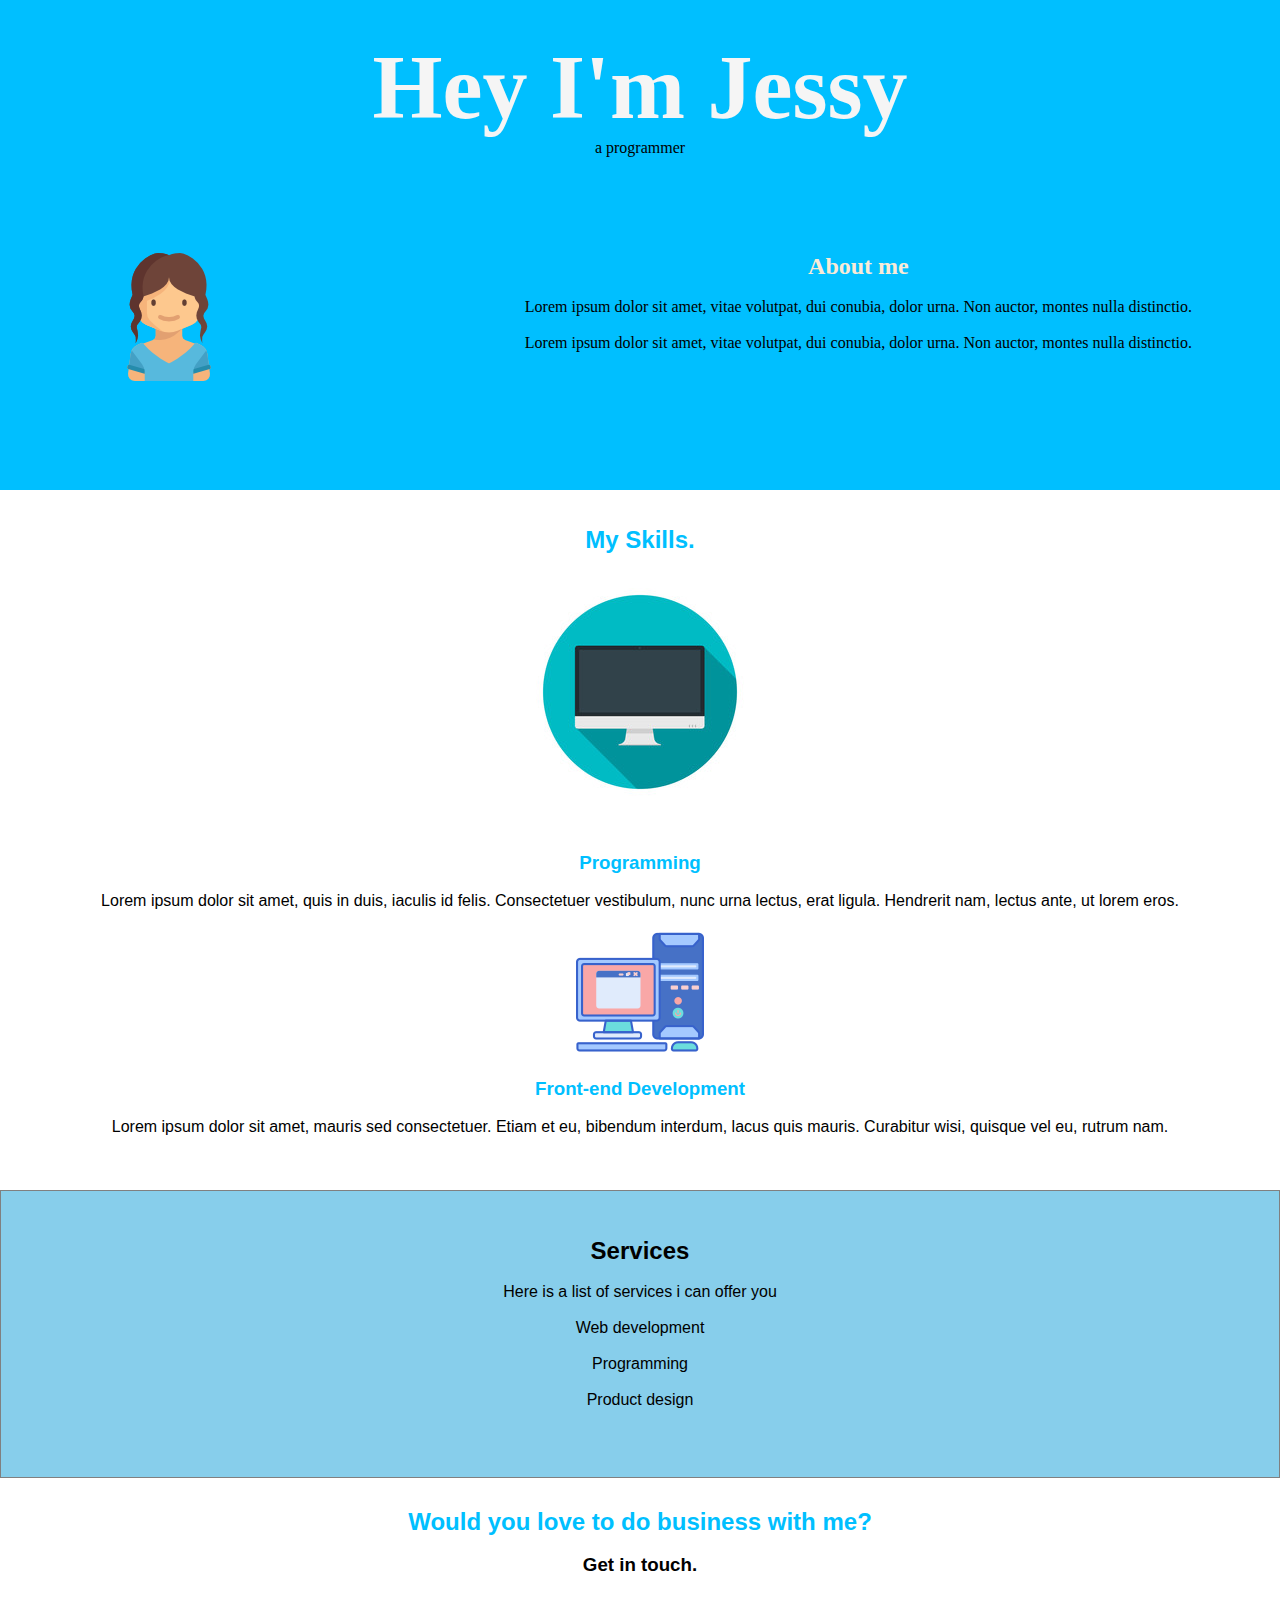
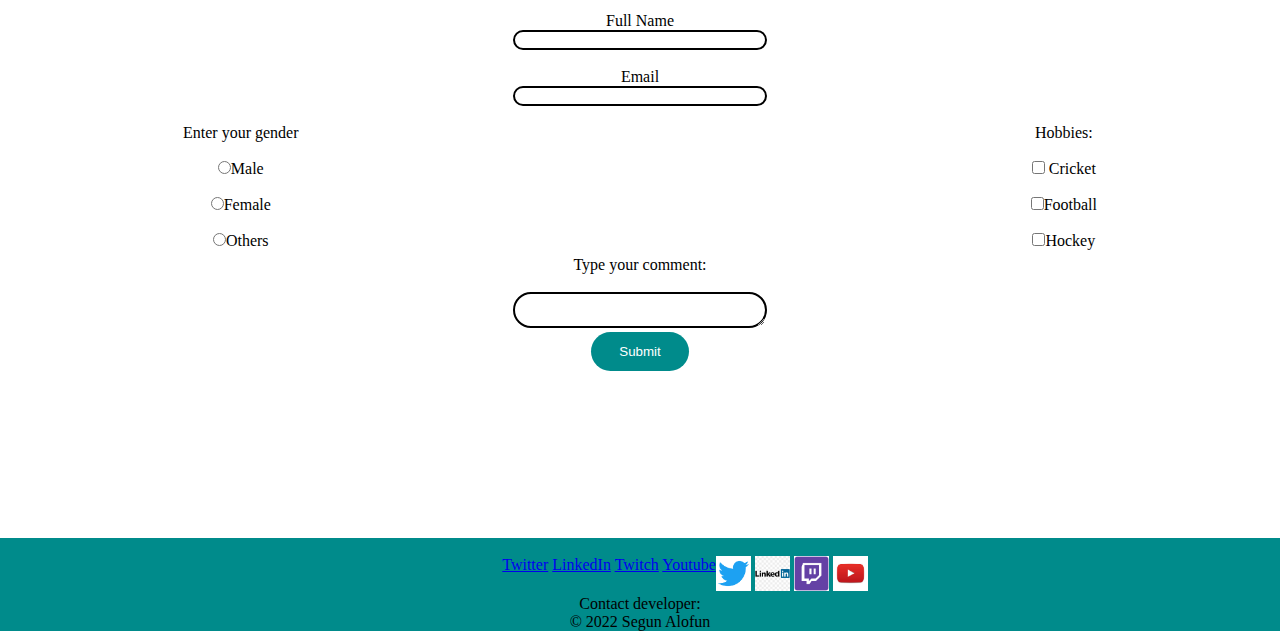
<file: index.html>
<!DOCTYPE html>
<html lang="en">
<head>
    <meta charset="UTF-8">
    <meta http-equiv="X-UA-Compatible" content="IE=edge">
    <meta name="viewport" content="width=device-width, initial-scale=1.0">
    <title>Simple Portfolio Css Site</title>
    <link rel="stylesheet" href="basic.css">
</head>

<header>

 <div id="1">
    <section class="sec-1";> <br>
        <br>
        <h1> Hey I'm Jessy</h1>
        <p>a programmer</p> <br> <br>

<div class="about-class">
       <div class="content-left";>

        <img id="image1" src="animation-1.png" alt="Image1">

       </div> 
     <br> <br>

        <div class="content-right">
        <h2>About me</h2> <br>
        <p>
            Lorem ipsum dolor sit amet, vitae volutpat, dui conubia, dolor urna. Non auctor, montes nulla distinctio.  </p>
<br>
        <p>  Lorem ipsum dolor sit amet, vitae volutpat, dui conubia, dolor urna. Non auctor, montes nulla distinctio.</p>
      
    </div>
</div>

    </section>
    
</div>

</header>

<body>

<div id="2">

<section class="sec-2";>
    <br> <br>

     <h2>
         My Skills.

    </h2> <br>

    <div>
        <img id="image2" src="animation-2.jpg" alt="Image2">
    
    </div>
    <br> <br>

    <h3>
        Programming
    </h3>
    <br>
    <p>Lorem ipsum dolor sit amet, quis in duis, iaculis id felis. Consectetuer vestibulum, nunc urna lectus, erat ligula. Hendrerit nam, lectus ante, ut lorem eros.</p>
    <br>
    <div>  
        <img id="image3" src="animation-3.png" alt="Image3"> 
    </div>
    <br>
    <h3>
        Front-end Development
        
    </h3>
    <br>
    <p>Lorem ipsum dolor sit amet, mauris sed consectetuer. Etiam et eu, bibendum interdum, lacus quis mauris. Curabitur wisi, quisque vel eu, rutrum nam.</p>

</section>


</div>

<div id="3">

    <section class="sec-3"> 
        <br>
    <h2>
        Services
    </h2> <br>

    <p>Here is a list of services i can offer you</p> <br>
<ul>
    <li>Web development</li> <br>
    <li>Programming</li> <br>
    <li>Product design</li>
</ul>

</section>

</div>



<div id="4">

<section class="sec-4">

    <h2>
        Would you love to do business with me?
    </h2> <br>

     <h3>
         Get in touch.
     </h3> <br> <br>

     
<form action="submit" class="card";>
    <label for="name"> Full Name</label> <br>
    <input class="capsule" type="text" name="Full name" id="name">  
     <br><br>
     <label for="email">Email</label>
      <br>
    <input class="capsule" type="email" name="Email" id="email"> 
    <br>
     <br>

     <div class="gender_hobbies">
        <div>
     
         <label for="gender">Enter your gender</label>
         <br> <br>
         <input type="radio" name="gender" id="gender-male" value="Male" &nsbp>Male
         <br> <br>
         <input type="radio" name="gender" id="gender-female" value="Female"  &nsbp>Female
         <br><br>
         <input type="radio" name="gender" id="gender-others" value="Others" &nsbp>Others 
     
         </div>
         <br>
         <div>
     
         <label for="Hobbies">Hobbies:</label> 
         <br><br>
         <input  type="checkbox" name="hobbies" id="checkbox-cricket" value="Cricket" &nsbp> Cricket 
         <br><br>
         <input type="checkbox" name="hobbies" id="checkbox-football" value="Football" &nsbp>Football 
         <br><br>
         <input type="checkbox" name="hobbies" id="checkbox-hockey" value="Hockey" &nsbp>Hockey 
     
         </div>
     </div>



<div class="area-text" >

    <label for="text_area">Type your comment: </label> 
    
    <br> <br>
    
    <textarea class="capsule" name="text_area" id="text area" ></textarea>

    <div class="submit_button">

        <input class="cta" type="button" name="submit button" id="submit_button" value="Submit" >
     
     </div>
</div>
    <br>
    <br>

   
<br><br>

   </form>
     



</section>

</div>



</body>

<!--body end here-->


<!--footer begins here-->

<footer id="footer" class="card">
    <div id="5">
    <section class="sec-5"> <br>

        <div class="Icons">
    <div>

        <a href="www.twitter.com" > Twitter</a>
        <a href="www.linkedIn.com">LinkedIn</a>
        <a href="www.twitch.com">Twitch</a>
        <a href="www.youtube.com">Youtube</a>
              
    </div> <br>
    
    <div>
         <img src="twitter.png" alt="twitter-icon" width="35px">
        <img src="linkedin.png" alt="linedin-icon" width="35px"> 
        <img src="twitch.png" alt="twitch-icon" width="35px"> 
        <img src="youtube.jpg" alt="youtube-icon" width="35px">
        
    </div>
</div>
  <p>Contact developer: <br> © 2022 Segun Alofun </p>
    </section>
    </div>
</footer>

<!--footer ends here-->

</html>
</file>
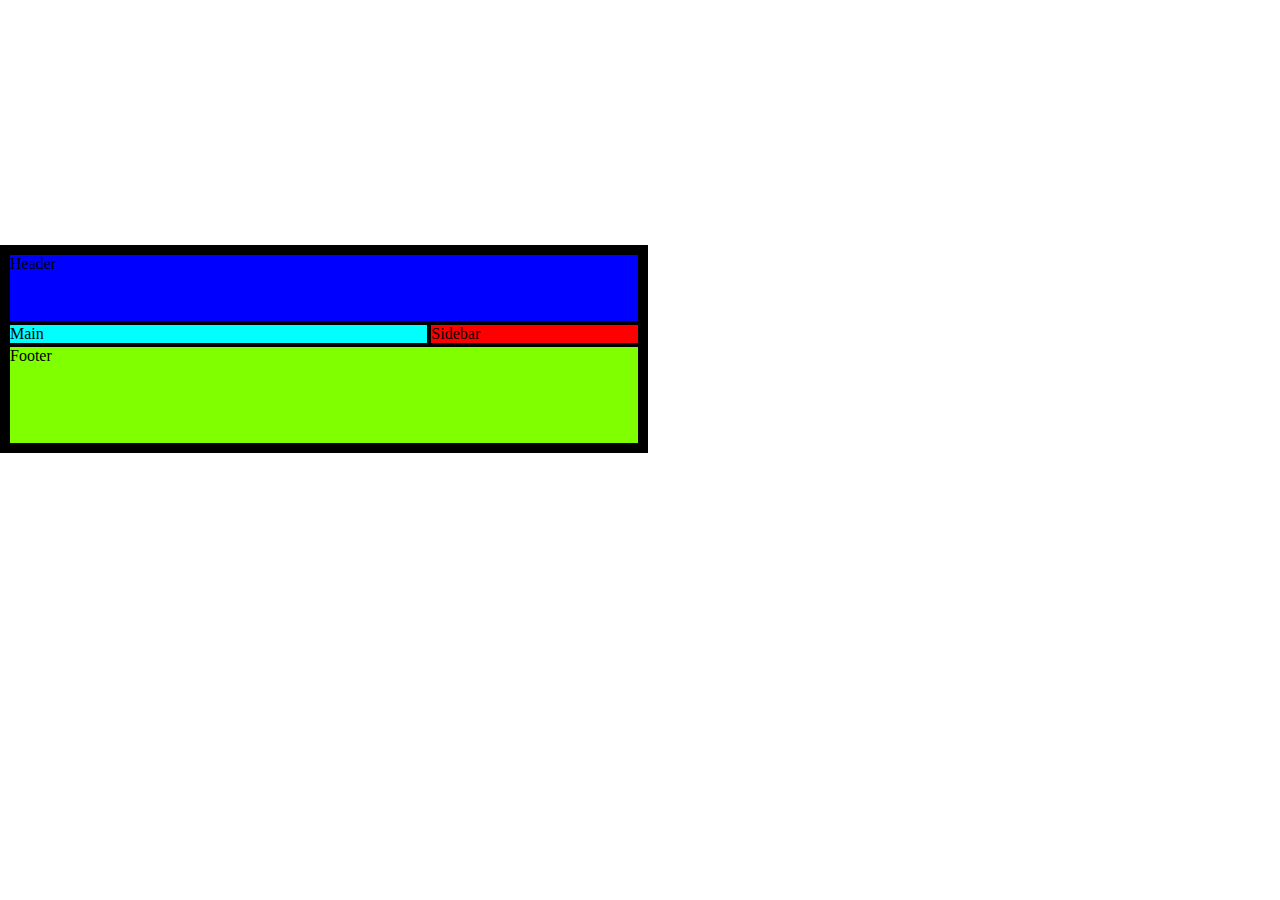
<file: grid.html>
<!DOCTYPE html>
<html lang="en">
<head>
    <meta charset="UTF-8">
    <meta http-equiv="X-UA-Compatible" content="IE=edge">
    <meta name="viewport" content="width=device-width, initial-scale=1.0">
    <title>GRID Practise</title>
</head>
<link rel="stylesheet" href="grid.css">
<body>
    <header>
<div class="parent";>

<div class="head"; style="border: 2px solid; background-color: blue; ">Header</div>
<div class="main"; style="border: 2px solid; background-color: aqua ; ">Main</div>
<div class="sidebar"; style="border: 2px solid; background-color: red; ">Sidebar</div>
<div class="foot"; style="border: 2px solid; background-color:chartreuse ">Footer</div>



</div>





    </header>
    
</body>
</html>
</file>
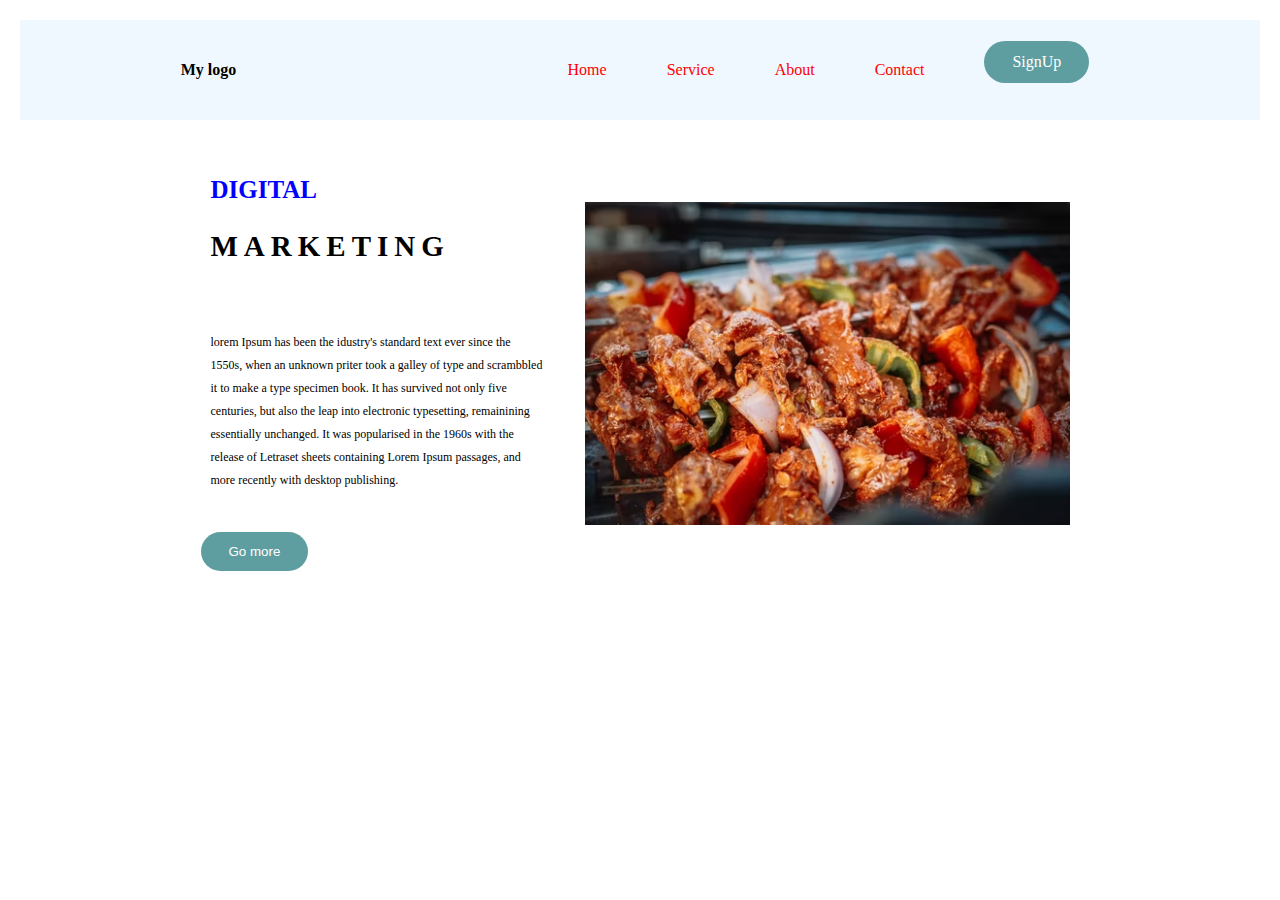
<file: Stutern-HTML/A practice led landing page for digital marketing.html>
<!DOCTYPE html>
<!-- saved from url=(0067)file:///C:/Users/user/Documents/Stutern-git/Stutern-HTML/week2.html -->
<html lang="en"><head><meta http-equiv="Content-Type" content="text/html; charset=UTF-8">
    
    <meta http-equiv="X-UA-Compatible" content="IE=edge">
    <meta name="viewport" content="width=device-width, initial-scale=1.0">
    <title>A practice led landing page for digital marketing</title>
</head>
<body>
    <header>
        <link rel="stylesheet" href="./A practice led landing page for digital marketing_files/style.css">
<div>
   <b>My logo</b>  </div>
<nav>
<ul>
             <li>
                 <a href="file:///C:/Users/user/Documents/Stutern-git/Stutern-HTML/week2.html#"> Home </a> 
            </li>
            <li>
                <a href="file:///C:/Users/user/Documents/Stutern-git/Stutern-HTML/week2.html#">  Service </a> 
            </li>
            <li>
                <a href="file:///C:/Users/user/Documents/Stutern-git/Stutern-HTML/week2.html#">  About </a>  
            </li>
            <li>
                <a href="file:///C:/Users/user/Documents/Stutern-git/Stutern-HTML/week2.html#">  Contact
                </a></li><a href="file:///C:/Users/user/Documents/Stutern-git/Stutern-HTML/week2.html#"> </a>  
            <li>
                <a href="file:///C:/Users/user/Documents/Stutern-git/Stutern-HTML/week2.html#" button="" class="cta">SignUp</a>
                  
            </li>
</ul>

</nav>

    </header>
  
 <main>   

    <div class="content-left" ;=""> <h1> DIGITAL  </h1>
                <h2>MARKETING</h2> <br>
        <p>lorem Ipsum has been the idustry's standard text ever since the 1550s, when an unknown priter took a galley of type and scrambbled it to make a type specimen book. It has survived not only five centuries, but also the leap into electronic typesetting, remainining essentially unchanged. It was popularised in the 1960s with the release of Letraset sheets containing Lorem Ipsum passages, and more recently with desktop publishing.  </p>
        
     <button class="cta">Go more</button>

    </div>
    <div class="content-right" ;="">
        <img class="imgclass" src="./A practice led landing page for digital marketing_files/food image.avif" alt="food image">
  
    </div>

</main>


</body></html>
</file>
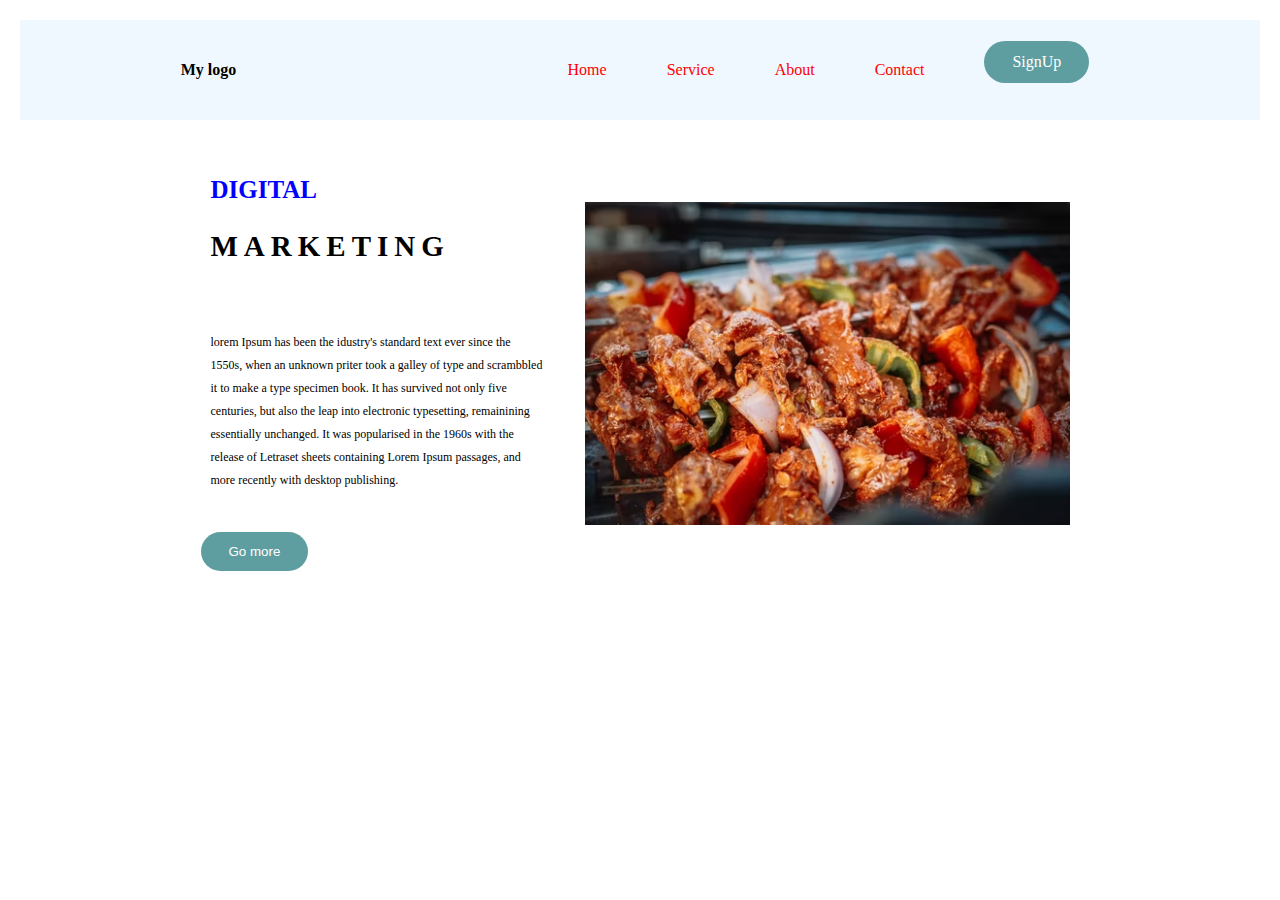
<file: Stutern-HTML/week2.html>
<!DOCTYPE html>
<html lang="en">
<head>
    <meta charset="UTF-8">
    <meta http-equiv="X-UA-Compatible" content="IE=edge">
    <meta name="viewport" content="width=device-width, initial-scale=1.0">
    <title>A practice led landing page for digital marketing</title>
</head>
<body>
    <header>
        <link rel="stylesheet" href="style.css">
<div>
   <b>My logo</b>  </div>
<nav>
<ul>
             <li>
                 <a href="#"> Home </a> 
            </li>
            <li>
                <a href="#">  Service </a> 
            </li>
            <li>
                <a href="#">  About </a>  
            </li>
            <li>
                <a href="#">  Contact
                </li> </a>  
            <li>
                <a href="#" button class="cta">SignUp</button></a>
                  
            </li>
</ul>

</nav>

    </header>
  
 <main>   

    <div class="content-left"; > <h1> DIGITAL  </h1>
                <h2>MARKETING</h2> <br>
        <p>lorem Ipsum has been the idustry's standard text ever since the 1550s, when an unknown priter took a galley of type and scrambbled it to make a type specimen book. It has survived not only five centuries, but also the leap into electronic typesetting, remainining essentially unchanged. It was popularised in the 1960s with the release of Letraset sheets containing Lorem Ipsum passages, and more recently with desktop publishing.  </p>
        
     <button class="cta">Go more</button>

    </div>
    <div class="content-right"; >
        <img class="imgclass" src="food image.avif" alt="food image" >
  
    </div>

</main>

</body>
</html>
</file>
<file: basic.css>
* { margin: 0px;
    padding: 0px;}

header {   
            border: none;
            border-color: bisque;
            background-color:#00BFFF;
            height: 490px;
          
         }
            
.about-class {padding: 60px 0;
            margin-left: 32px;
            margin-right: 15px;
             justify-content: space-around;
             display: flex;
             flex-direction: row;
   
            }
      
body {
        text-align: center;
        font-family:'Trebuchet MS', 'Lucida Sans Unicode', 'Lucida Grande', 'Lucida Sans', Arial, sans-serif;
}


h1 {    font-family: "Sacramento", cursive;;
         font-size: 90px;
        color: whitesmoke;
    }


.sec-1 h2 {font-family: "Sacramento", cursive;
            color: antiquewhite;}

 .sec-1 p {
        font-family: 'Times New Roman', Times, serif;
}


.sec-2 {
        border: none;
        border-color: bisque;
        height: 700px;
        }

.sec-2 h2 {
       color: #00BFFF;
}
.sec-2 h3 {
    color: #00BFFF;
}

.sec-3 {height: 258px;
        width:auto;
        padding-top: 28px;
        border: 0.5px solid;
    border-color: grey;
    background-color: skyblue;
    
}

.sec-4 {    height: 600px;
           padding: 30px 0;
        
        }
.sec-4 h2 {
    color: #00BFFF;
}
.sec-4 ul{   color:cornflowerblue;}


.sec-5 {
    background-color:darkcyan;
    border: none;
}




.cta { padding: 12px 28px;
    background-color: darkcyan;
    color: white;
    border: none;
    border-radius: 30px;


}

.capsule { width: 250px;
    border-style:solid;
    border-width: 2px;
    border-color: black;
    border-radius: 20px;
    font-family: cursive;
    color: chocolate;
}

.area-text {
    padding-top: 6px;
 }



.gender_hobbies {
    display:flex;
    flex-direction:row;
    justify-content: space-around;
    
}


.card {font-family: cursive;
        font-weight: 200;
       
}

.Icons {display:flex;
    flex-direction:row;
    justify-content: center;
    margin: 0 10px 0 100px;
    
}
</file>
<file: grid.css>
.parent {width: 50%;
         height: 65%;
         outline: 8px solid black;
         display: grid;
         margin-top: 20%;
         grid-template-columns:[col-start] 1fr [col-2] 1fr [col-3] 1fr [col-end];
         grid-auto-rows: 70px auto 100px;
         grid-template-areas: 
            "header header header"
            "main main sidebar"
            "footer footer footer"
        }

.head{grid-area: header;}
.main {grid-area: main;}
.foot {grid-area: footer;}
</file>
<file: Stutern-HTML/A practice led landing page for digital marketing_files/style.css>
*{
    margin: 0px;
    padding: 10px;
}

header {
    background-color: aliceblue;
    display: flex;
    align-items: center;
    height: 80px;
    justify-content: space-around;
}

ul {
    display: flex;
    list-style-type: none;
    text-align: center;
    

}

Ul li a { padding: 20px;
            text-decoration: none;
            color: red;
                display: inline-block;
             }

main {
    margin: 20px;
    display: flex;
    align-items: center;
    justify-content: center;
  

}

.content-left {
  width: 30%;
  margin: 0, 20px;
   

}

main h1 { color: blue;
          font-size: 25px;
          line-height: 40px;

}

main h2 { font-size: 29px;
          letter-spacing: 6px;


}

main p { font-size: 12px;
        line-height: 23px;
        margin: 30px 0;


}

.cta { padding: 12px 28px;
        background-color: cadetblue;
        color: white;
        border: none;
        border-radius: 30px;
        
     
}

.imgclass {width: 485px;
            height: auto;
</file>
<file: Stutern-HTML/style.css>
*{
    margin: 0px;
    padding: 10px;
}

header {
    background-color: aliceblue;
    display: flex;
    align-items: center;
    height: 80px;
    justify-content: space-around;
}

ul {
    display: flex;
    list-style-type: none;
    text-align: center;
    

}

Ul li a { padding: 20px;
            text-decoration: none;
            color: red;
                display: inline-block;
             }

main {
    margin: 20px;
    display: flex;
    align-items: center;
    justify-content: center;
  

}

.content-left {
  width: 30%;
  margin: 0, 20px;
   

}

main h1 { color: blue;
          font-size: 25px;
          line-height: 40px;

}

main h2 { font-size: 29px;
          letter-spacing: 6px;


}

main p { font-size: 12px;
        line-height: 23px;
        margin: 30px 0;


}

.cta { padding: 12px 28px;
        background-color: cadetblue;
        color: white;
        border: none;
        border-radius: 30px;
        
     
}

.imgclass {width: 485px;
            height: auto;
</file>
